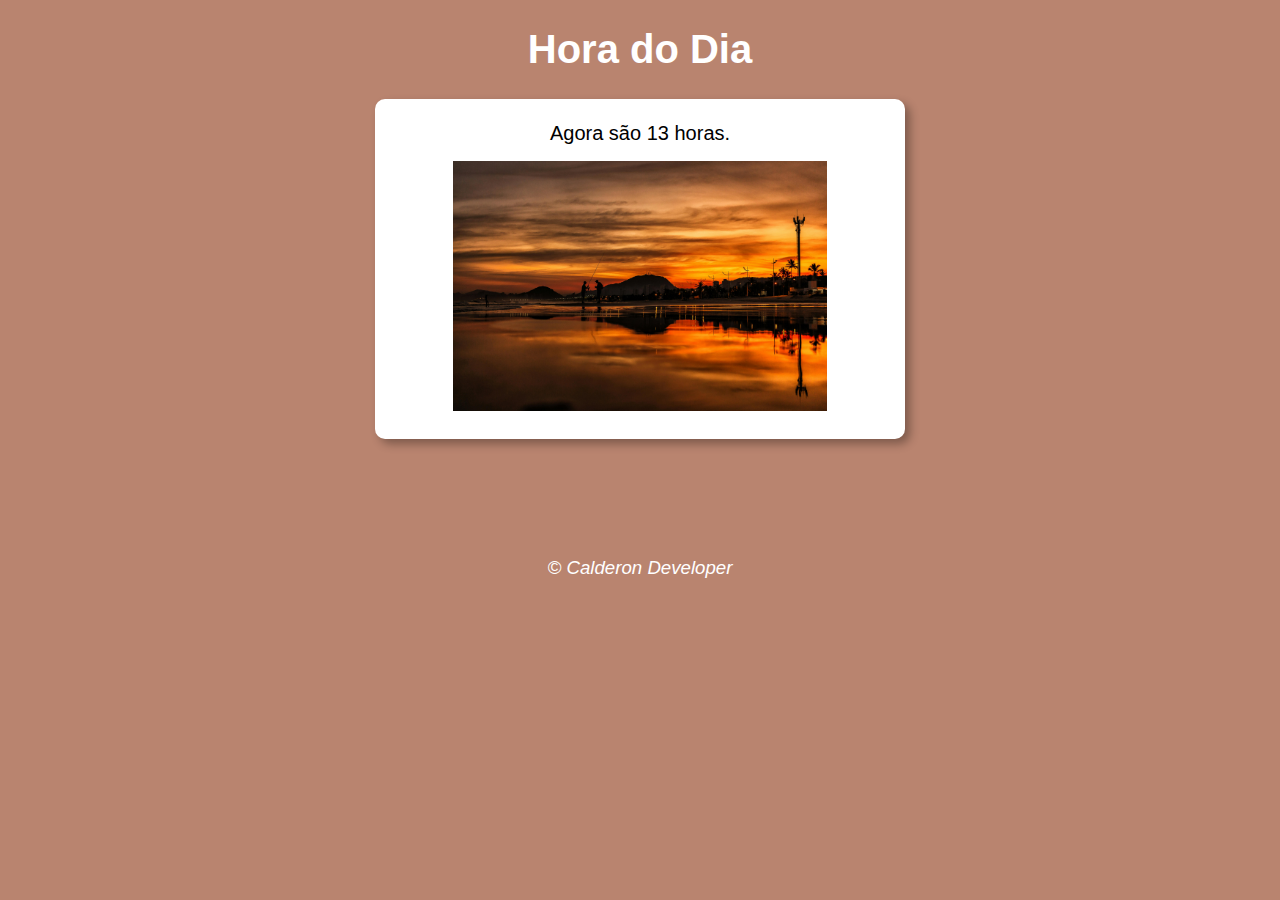
<file: index.html>
<!DOCTYPE html>
<html lang="pt-BR">
<head>
    <meta charset="UTF-8">
    <meta name="viewport" content="width=device-width, initial-scale=1.0">
    <title>Modelo de Exercício</title>
    <link rel="stylesheet" href="estilo.css">
</head>
<body onload="carregar()">
    <header>
        <h1>Hora do Dia</h1>
    </header>
    <section>
        <div id="msg">
            Aqui vai aparecer a mensagem...
        </div>
        <div id="foto">
            <img id="imagem" src="fotomanha.png" alt="Foto do dia">
        </div>
    </section>
    <footer>
        <p>&copy; Calderon Developer </p>

    </footer>
    <script src="script.js"></script>
</body>
</html>
</file>
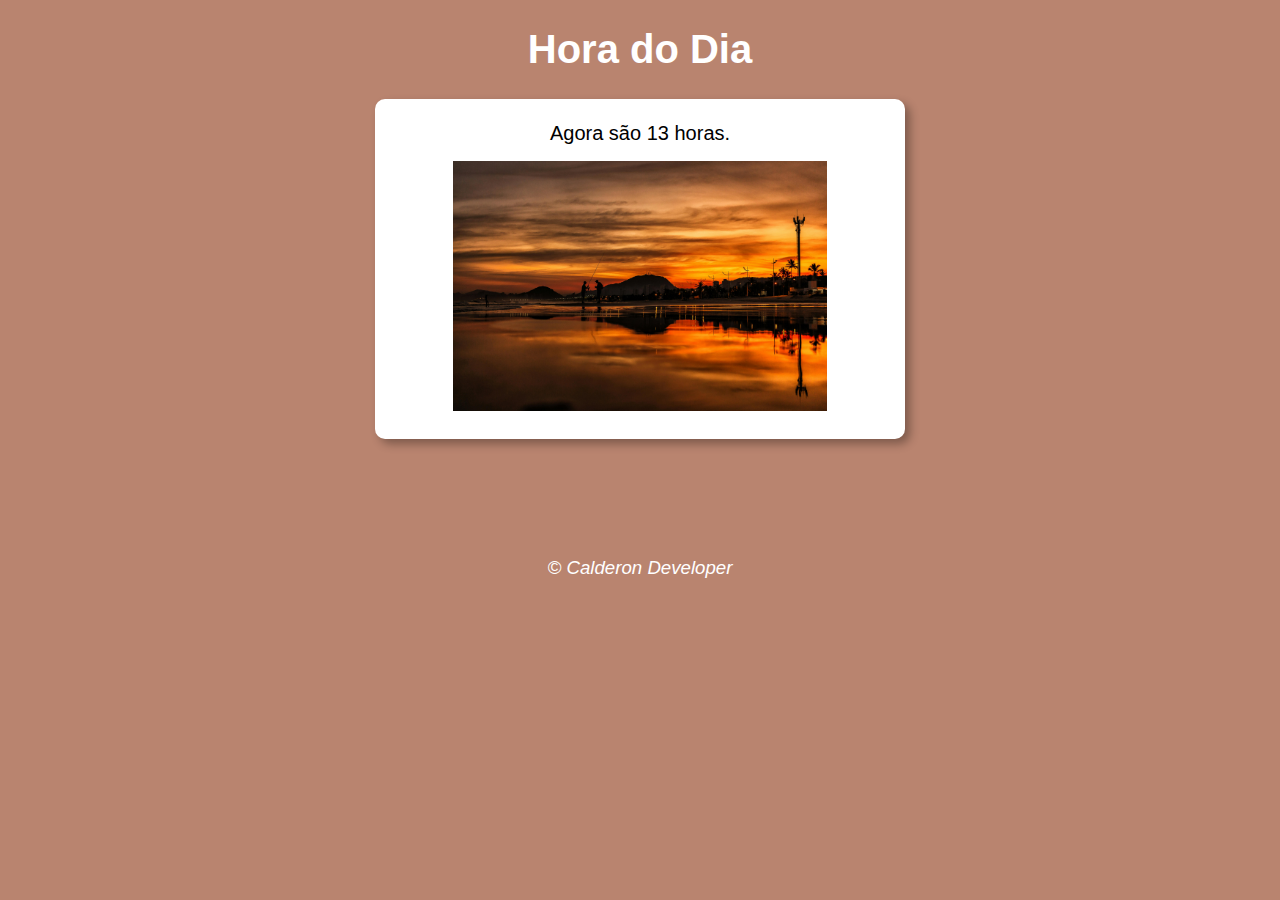
<file: modelo.html>
<!DOCTYPE html>
<html lang="pt-BR">
<head>
    <meta charset="UTF-8">
    <meta name="viewport" content="width=device-width, initial-scale=1.0">
    <title>Modelo de Exercício</title>
    <link rel="stylesheet" href="estilo.css">
</head>
<body onload="carregar()">
    <header>
        <h1>Hora do Dia</h1>
    </header>
    <section>
        <div id="msg">
            Aqui vai aparecer a mensagem...
        </div>
        <div id="foto">
            <img id="imagem" src="fotomanha.png" alt="Foto do dia">
        </div>
    </section>
    <footer>
        <p>&copy; Calderon Developer </p>

    </footer>
    <script src="script.js"></script>
</body>
</html>
</file>
<file: estilo.css>
body    {
    background: rgb(212, 0, 255);
    font: normal 15pt Arial;
    text-align: center;
      
}

header {
    color: white;
    text-align: center;

}

section {
    background: white;
    border-radius: 10px;
    padding: 15px;  
    width: 500px;
    margin: auto;
    box-shadow: 5px 5px 10px rgba(0, 0, 0, 0.322);
    }

div {
    text-align: center;
    padding: 8px;

}

footer {
    font: normal 14pt Arial;
    color: white;
    text-align: center;
    font-style: italic;
    padding: 100px;



}
</file>
